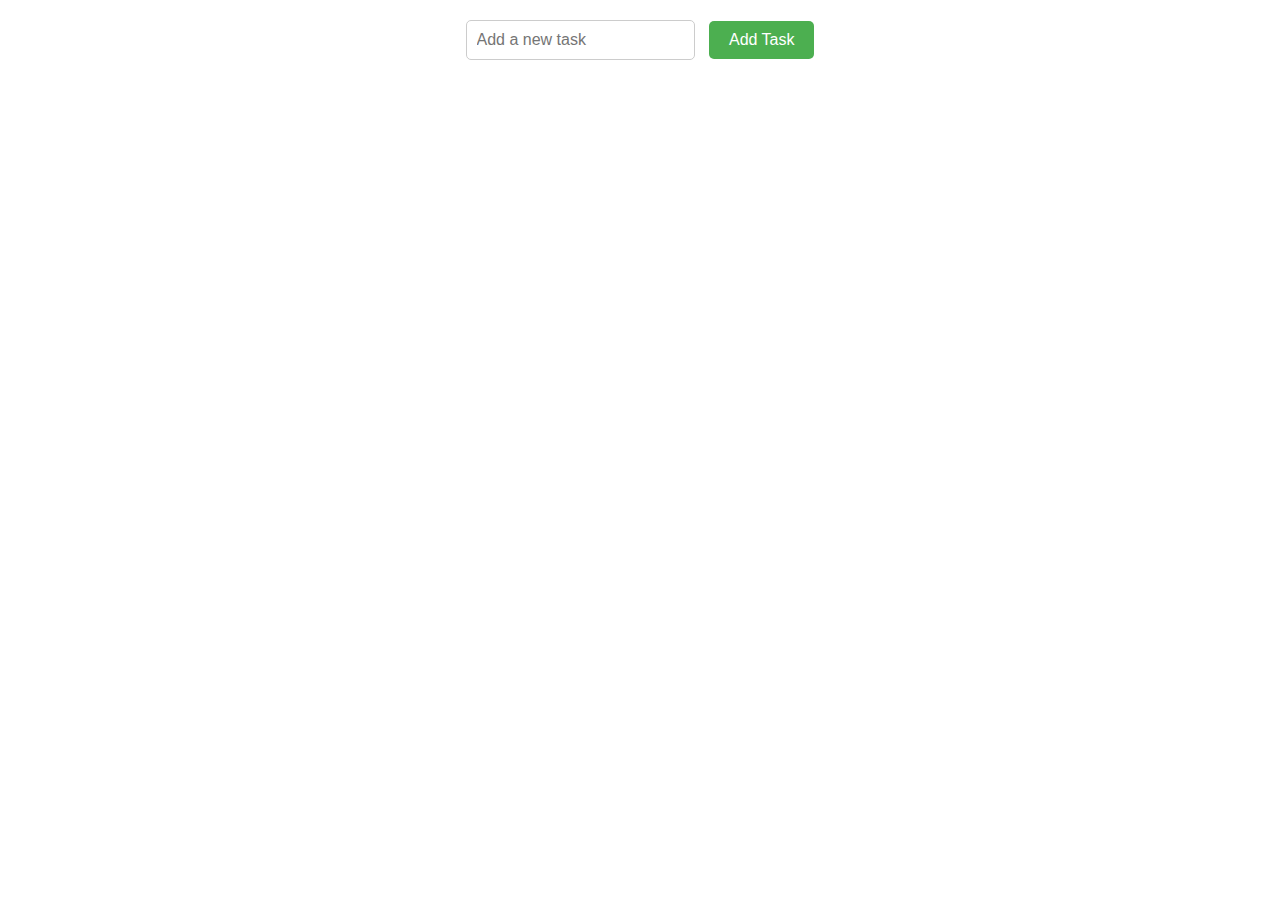
<file: Task_management/index.html>
<!DOCTYPE html>
    <html lang="en">
        <head>
            <meta charset="UTF-8">
            <meta name="viewport" content="width=device-width, initial-scale=1.0">
            <title>Task_Management_App</title>
            <link rel="stylesheet" href="style.css">
        </head>
    <body>
        <!-- Task input form -->
        <div class="task-form">
            <input type="text" id="task-input" placeholder="Add a new task">

            <button onclick="addTask()">Add Task</button>
        </div>
        <!-- Task list -->
        <ul id="task-list"></ul>
        <!-- Firebase SDK -->
        <!-- To be added from Github repo -->
        <!-- A couple of script files -->
    </body>
</html>
</file>
<file: Task_management/style.css>
body{
    font-family: Arial, sans-serif;
    margin: 0;
    padding: 0;
    display: flex;
    flex-direction: column;
    align-items: center;
}

.task-form{
    margin-top: 20px;
}

.task-form input[type = "text"]{
    padding: 10px;
    font-size: 16px;
    border: 1px solid #ccc;
    border-radius: 5px;
    margin-right: 10px;
}

.task-form button{
    padding: 10px 20px;
    font-size: 16px;
    background-color: #4caf50;
    color: white;
    border: none;
    border-radius: 5px;
    cursor: pointer;
}

.task-form button:hover{
    background-color:#45a049;
}

.task-item{
    list-style-type: none;
    margin-top: 10px;
}

.task-item span {
    margin-right: 10px;
}

.task-item button{
    background-color: #f44336;
    color: white;
    border: none;
    cursor: pointer;
    border-radius: 50%;
    margin-left: 10px;
}

.task-item button:hover {
background-color: #cc0000;
}
</file>
